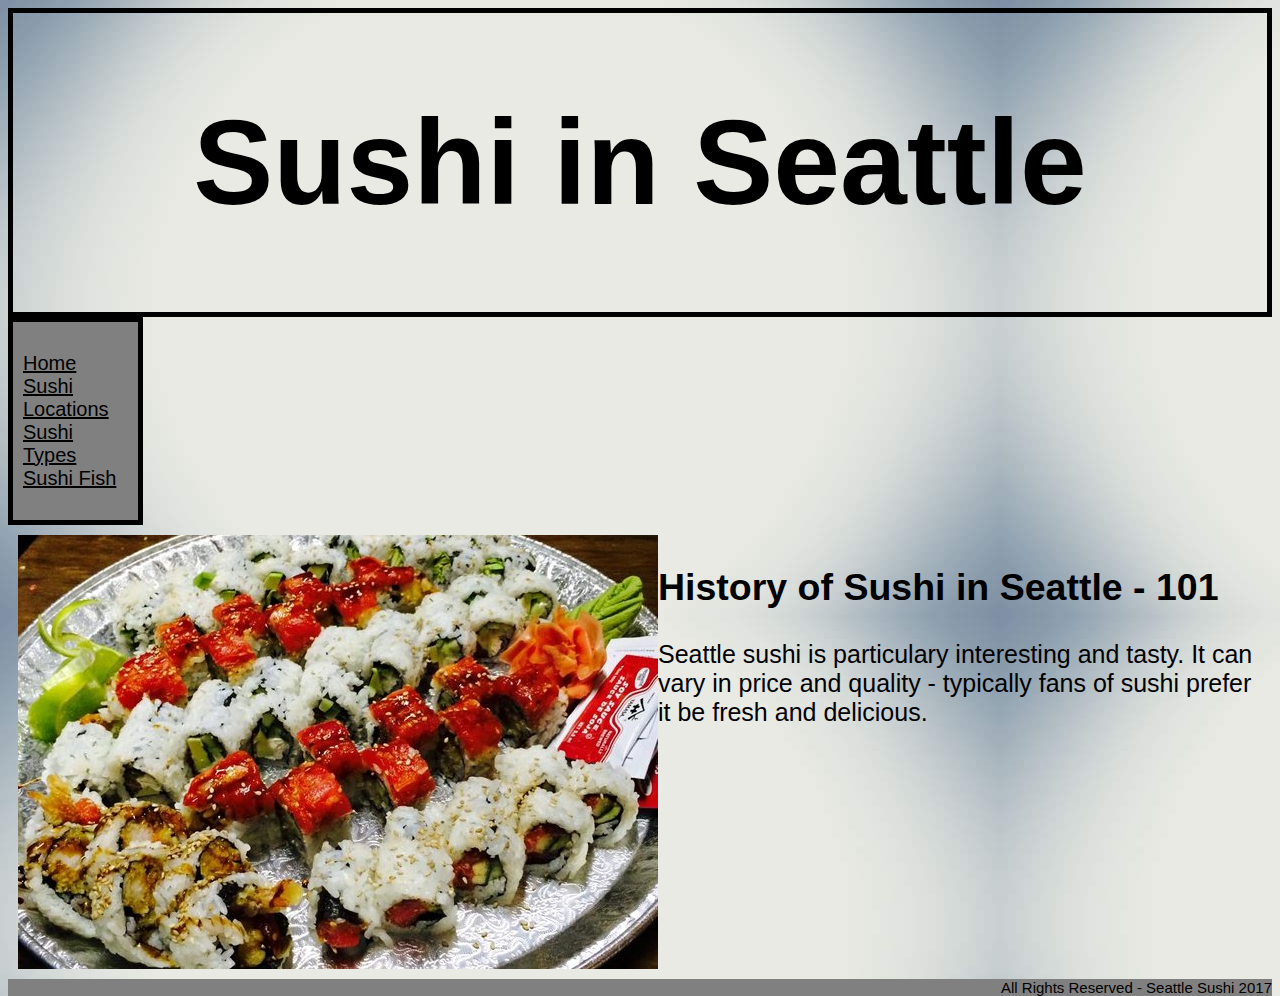
<file: index.html>
<html>
<link href="index.css" type="text/css" rel="stylesheet">
  <head>
    <!--This is a comment not intended for user to see -->

    <title>
      Eat Tasty Sushi
    </title>
  </head>
  <body>
    <!-- This is not intended for user view -->
    <body background="light-blue-NR.jpg">
    <header>
      <h1>
        Sushi in Seattle
      </h1>
    </header>
    <nav>
      <ul>
        <li>
          <a href="index.html">Home</a>
        </li>
        <li>
          <a href="alex.html">Sushi Locations</a>
        </li>
        <li>
          <a href="types.html">Sushi Types</a>
        </li>
        <li>
          <a href="fish.html">Sushi Fish</a>
        </li>
      </ul>
    </nav>
    <section>
      <img src="sushi.jpg">
      <article>
      <h2>
        History of Sushi in Seattle - 101
      </h2>
      <p>
        Seattle sushi is particulary interesting and tasty. It can vary in price and quality - typically fans of sushi prefer it be fresh and delicious.
      </p>

    </article>
    </section>
    <footer>
      All Rights Reserved - Seattle Sushi 2017
    </footer>

  </body>
</html>
</file>
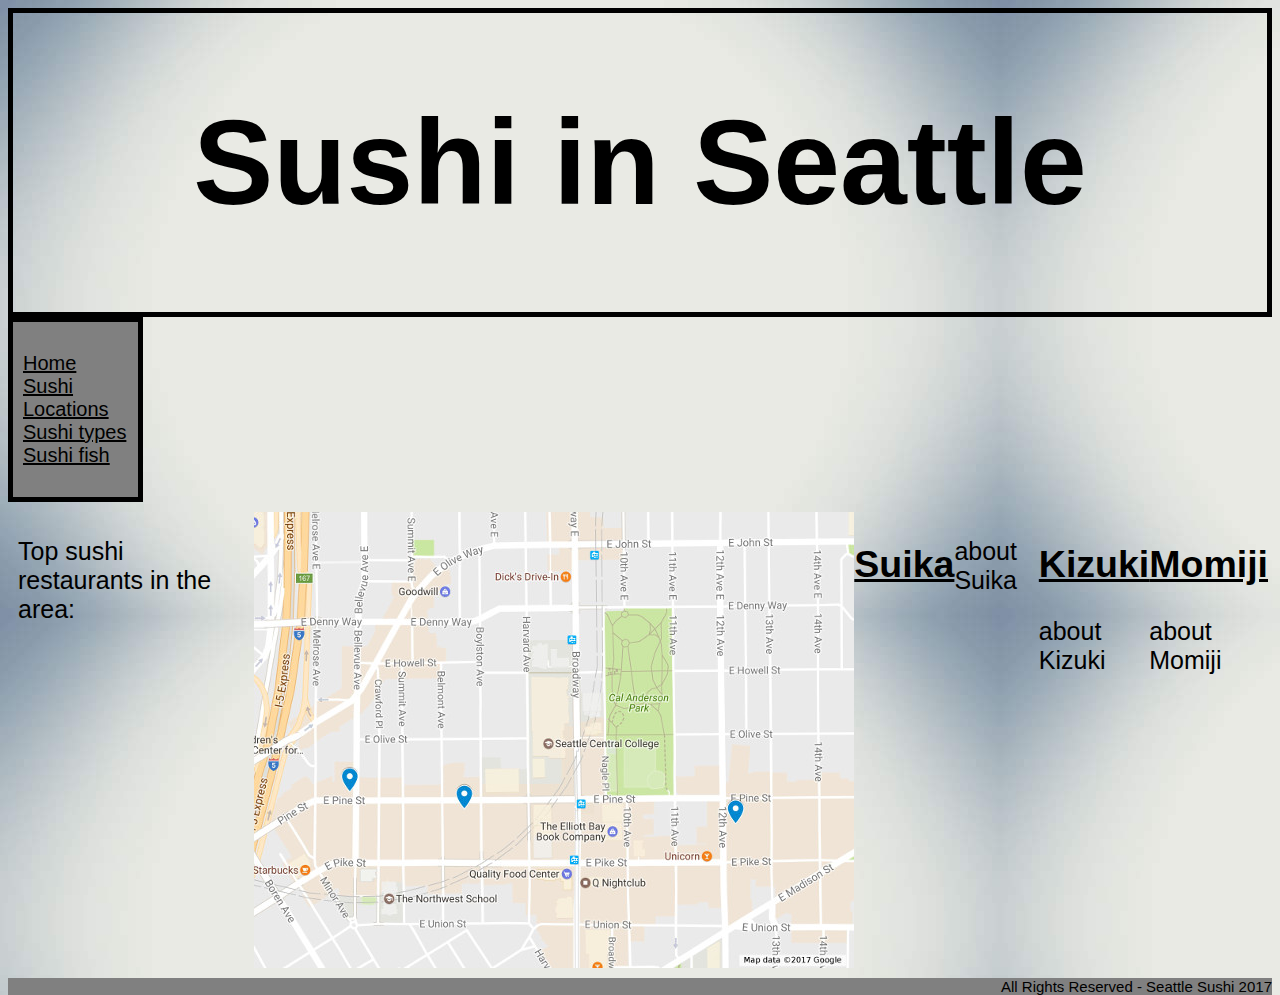
<file: alex.html>
<html>
<head>
  <title>Sushi in Seattle</title>
  <link href="index.css" type="text/css" rel="stylesheet"
  <body>
        <body background="light-blue-NR.jpg">
    <header>
    <h1>Sushi in Seattle</h1>
  </header>
  <nav>
    <ul>
      <li>
        <a href="index1.html">Home</a>
      </li>
      <li>
        <a href="location.html">Sushi Locations</a>
      </li>
      <li>
        <a href="types.html">Sushi types</a>
      </li>
      <li>
        <a href="fish.html">Sushi fish</a>
      </li>
    </ul>
  </nav>
  <section>
    <p>Top sushi restaurants in the area:</p>
    <img src="restaurants.jpeg"
    <article>
      <h2><a href="http://suikaseattle.com/">Suika</a></h2>
      <p>about Suika</p>
    </article>
      <article>
    <h2><a href="http://www.kizuki.com/">Kizuki</a></h2>
    <p>about Kizuki</p>
  </article>
  <article>
    <h2> <a href="http://www.momijiseattle.com/">Momiji</a></h2>
    <p>about Momiji</p>
    </article>
  </section>
  <footer>
    All Rights Reserved - Seattle Sushi 2017
  </footer>
  </body>
  </html>
</file>
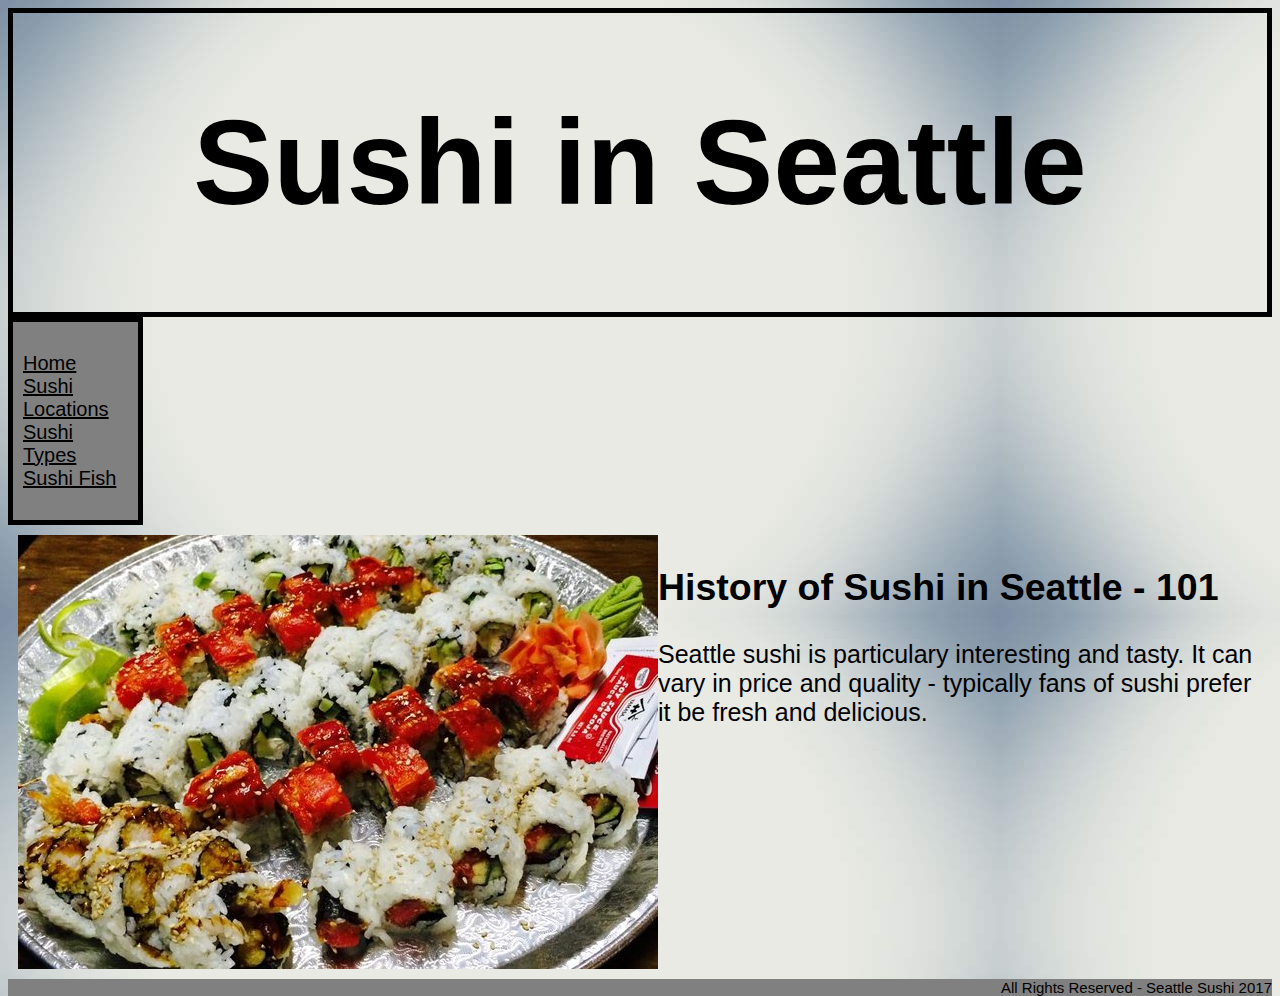
<file: index1.html>
<html>
<link href="index.css" type="text/css" rel="stylesheet">
  <head>
    <!--This is a comment not intended for user to see -->

    <title>
      Eat Tasty Sushi
    </title>
  </head>
  <body>
    <!-- This is not intended for user view -->
    <body background="light-blue-NR.jpg">
    <header>
      <h1>
        Sushi in Seattle
      </h1>
    </header>
    <nav>
      <ul>
        <li>
          <a href="index1.html">Home</a>
        </li>
        <li>
          <a href="alex.html">Sushi Locations</a>
        </li>
        <li>
          <a href="types.html">Sushi Types</a>
        </li>
        <li>
          <a href="fish.html">Sushi Fish</a>
        </li>
      </ul>
    </nav>
    <section>
      <img src="sushi.jpg">
      <article>
      <h2>
        History of Sushi in Seattle - 101
      </h2>
      <p>
        Seattle sushi is particulary interesting and tasty. It can vary in price and quality - typically fans of sushi prefer it be fresh and delicious.
      </p>

    </article>
    </section>
    <footer>
      All Rights Reserved - Seattle Sushi 2017
    </footer>

  </body>
</html>
</file>
<file: index.css>
/* Note to students: Some properties are given to you to fill out,
others you can modify as they stand, and if you have time,
there are definitely some properties you should add!*/

    html {
      height: 100%;
    }
    body {
       height: 100%;
    }

    header {
        background-color: none;
        text-align: center;
        padding:none;
        font: 60px segoe ui light, sans-serif;
        display: block;
        border: 5px solid black;
        margin: 0px
    }
    nav {
        line-height:25px;
        background-color:gray;
        width:125px;
        border: 5px solid black;
        display: inline-block;
        vertical-align: top;
        text-decoration-line: none;
    }
    nav ul {
        list-style: none;
        text-align: left;
        font: 20px segoe ui light, sans-serif;
        padding:10px;

        /*list-style-image: 'sushi1.jpg';*/
    }
    a {
        color: black;
    }
    section {
        width: 1250px;
        display: inline-flex;
        font: 25px segoe ui light, sans-serif;
        padding:10px;
    }
    aside {
      width: 125px;
      display: flex;
      vertical-align: bottom;
      background-color:gray;
      font-size:;
    }
    aside ul {
        list-style-type: right;
    }
    footer {
        width: 100%;
        background-color:gray;
        text-align:right;
        height:30 px;
        /*padding:10px;*/
        display: block;
        font: 15px segoe ui light, sans-serif;
    }
</file>
